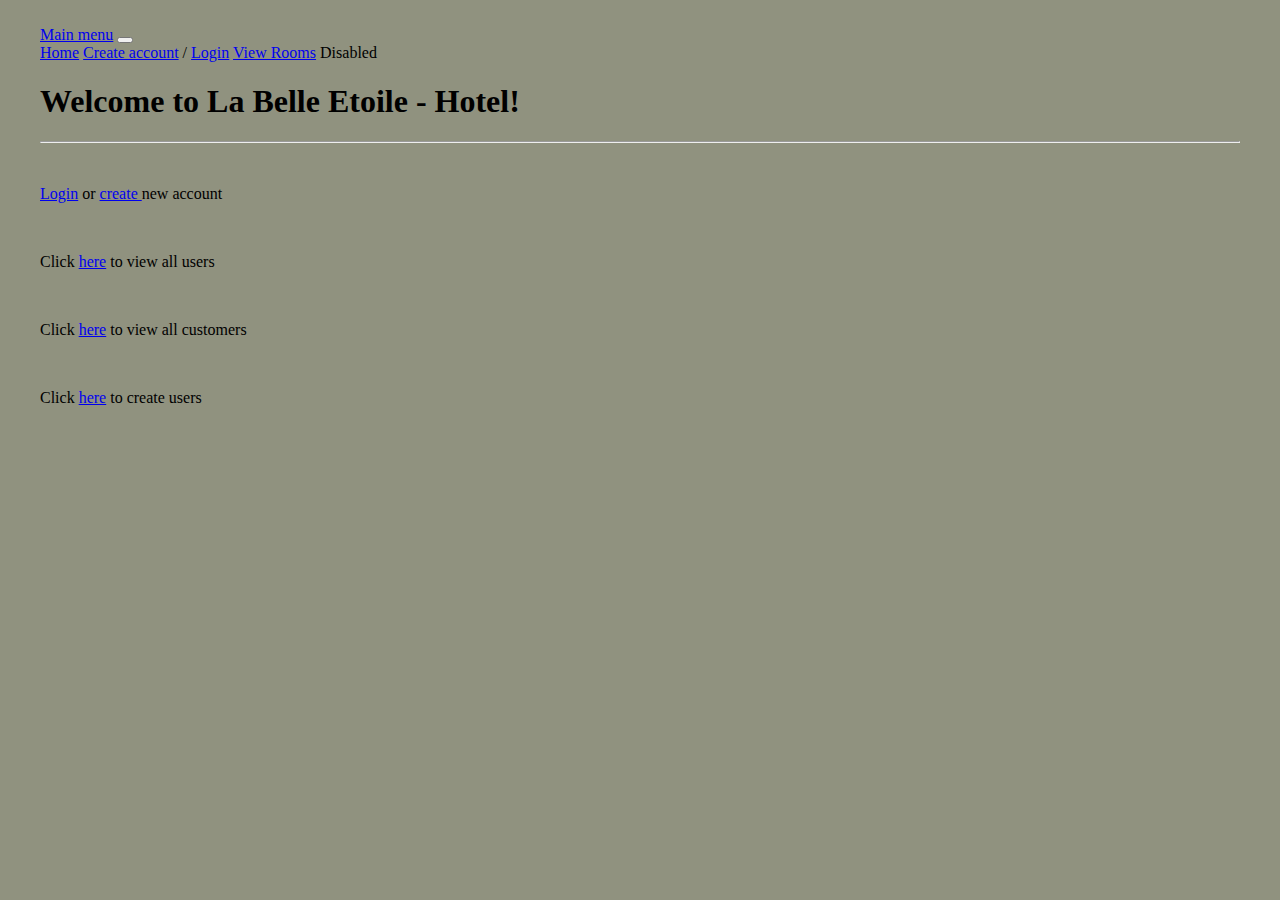
<file: src/main/resources/templates/index.html>
<!DOCTYPE html>
<html lang="en">
    <head>
        <meta charset="UTF-8">
        <title>La Belle Etoile - Hotel</title>
        <!-- Bootstrap CSS -->
        <link href="https://cdn.jsdelivr.net/npm/bootstrap@5.3.0/dist/css/bootstrap.min.css" rel="stylesheet" integrity="sha384-9ndCyUaIbzAi2FUVXJi0CjmCapSmO7SnpJef0486qhLnuZ2cdeRhO02iuK6FUUVM" crossorigin="anonymous">
        <!--------------------Import CSS ----------->
        <link rel="stylesheet" href="../static/css/styles.css">
    </head>
    <body>
        <!--------------------Navigation Section ----------->
        <nav class="navbar navbar-expand-lg bg-body-tertiary bg-dark border-bottom border-bottom-dark" data-bs-theme="dark" >
            <div class="container-fluid">
                <a class="navbar-brand" href="#">Main menu</a>
                <button class="navbar-toggler" type="button" data-bs-toggle="collapse" data-bs-target="#navbarNavAltMarkup" aria-controls="navbarNavAltMarkup" aria-expanded="false" aria-label="Toggle navigation">
                    <span class="navbar-toggler-icon"></span>
                </button>
                <div class="collapse navbar-collapse" id="navbarNavAltMarkup">
                    <div class="navbar-nav">
                        <a class="nav-link active" aria-current="page" href="/">Home</a>
                        <a class="nav-link" href="/register">Create account</a> /
                        <a class="nav-link" href="#" onclick="redirectToLoginPage()">Login</a>
                        <a class="nav-link" href="/roomList">View Rooms</a>
                        <a class="nav-link disabled">Disabled</a>
                    </div>
                </div>
            </div>
        </nav>

        <h1> Welcome to La Belle Etoile - Hotel!</h1>
        <hr>
        <br>
        <p> <a href="/login">Login</a> or <a href="/register"> create </a> new account</p>
        <br>
        <p> Click <a href="/users">here</a> to view all users</p>
        <br>
        <p> Click <a href="/customers">here</a> to view all customers</p>
        <br>
        <p> Click <a href="/customers">here</a> to create users</p>

        <script src="https://cdn.jsdelivr.net/npm/bootstrap@5.3.0/dist/js/bootstrap.bundle.min.js" integrity="sha384-geWF76RCwLtnZ8qwWowPQNguL3RmwHVBC9FhGdlKrxdiJJigb/j/68SIy3Te4Bkz" crossorigin="anonymous"></script>

        <!---------- JS LOGIN SCRIPT ---------->
        <script>
            function redirectToLoginPage() {
                window.location.href = "/login";
            }
        </script>

    </body>
</html>
</file>
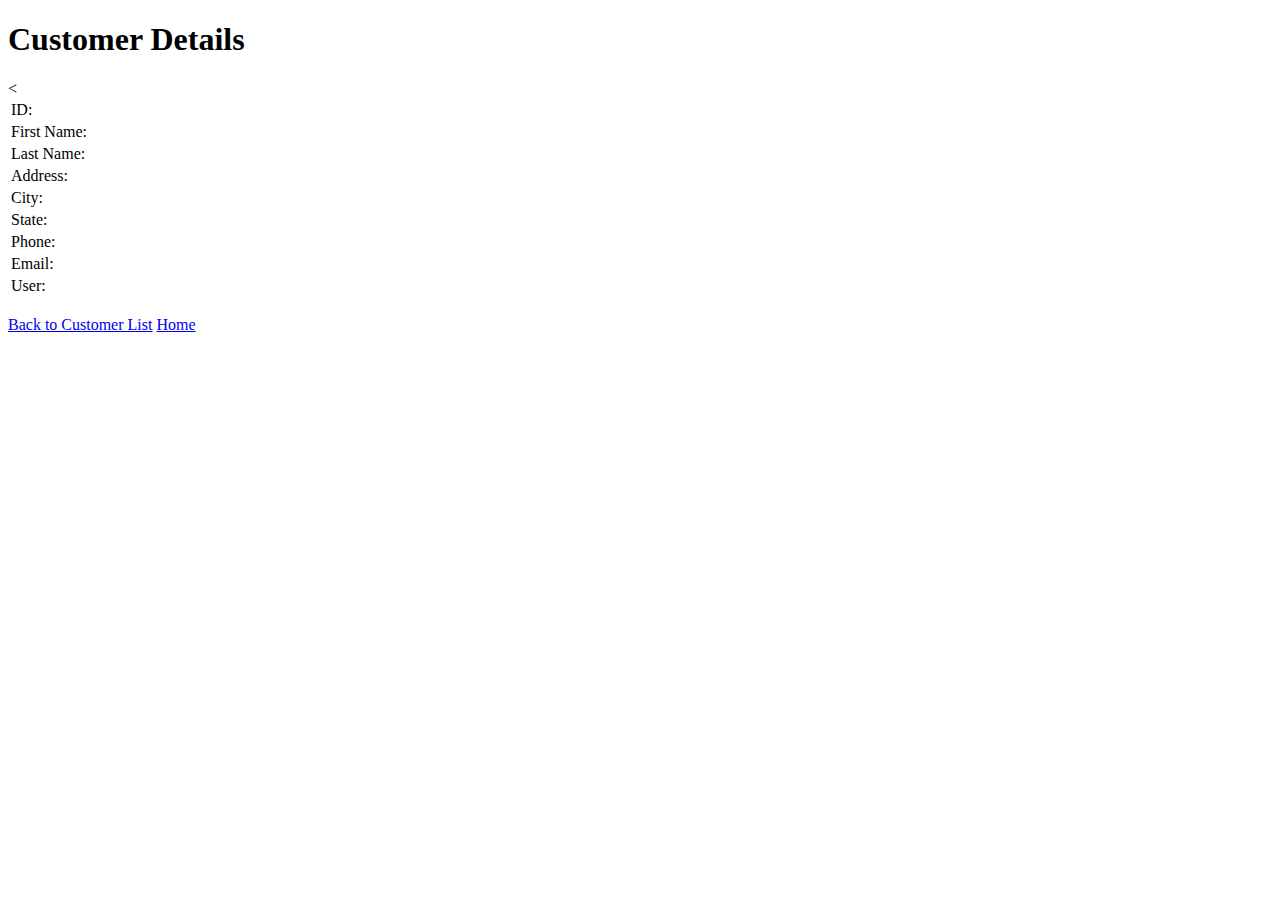
<file: src/main/resources/templates/customerDetails.html>
<!DOCTYPE html>
<html  xmlns:th="http://www.thymeleaf.org">
  <head>
      <meta charset="UTF-8">
      <title>Title</title>
  </head>
  <body>
      <h1>Customer Details</h1>
      <table>
          <tr>
              <td>ID:</td>
              <td th:text="${customer.id}"></td>
          </tr>
          <tr>
              <td>First Name:</td>
              <td th:text="${customer.firstName}"></td>
          </tr>
          <tr>
              <td>Last Name:</td>
              <td th:text="${customer.lastName}"></td>
          </tr>
          <<tr>
          <td>Address:</td>
          <td th:text="${customer.address}"></td>
      </tr>
          <tr>
              <td>City:</td>
              <td th:text="${customer.city}"></td>
          </tr>
          <tr>
              <td>State:</td>
              <td th:text="${customer.state}"></td>
          </tr>
          <tr>
              <td>Phone:</td>
              <td th:text="${customer.phone}"></td>
          </tr>
          <tr>
              <td>Email:</td>
              <td th:text="${customer.email}"></td>
          </tr>
          <tr>
              <td>User:</td>
              <td th:text="${customer.user?.username}"></td>
          </tr>
      </table>
      <br>
      <a href="/customers">Back to Customer List</a>
      <a href="/">Home</a>
  </body>
</html>
</file>
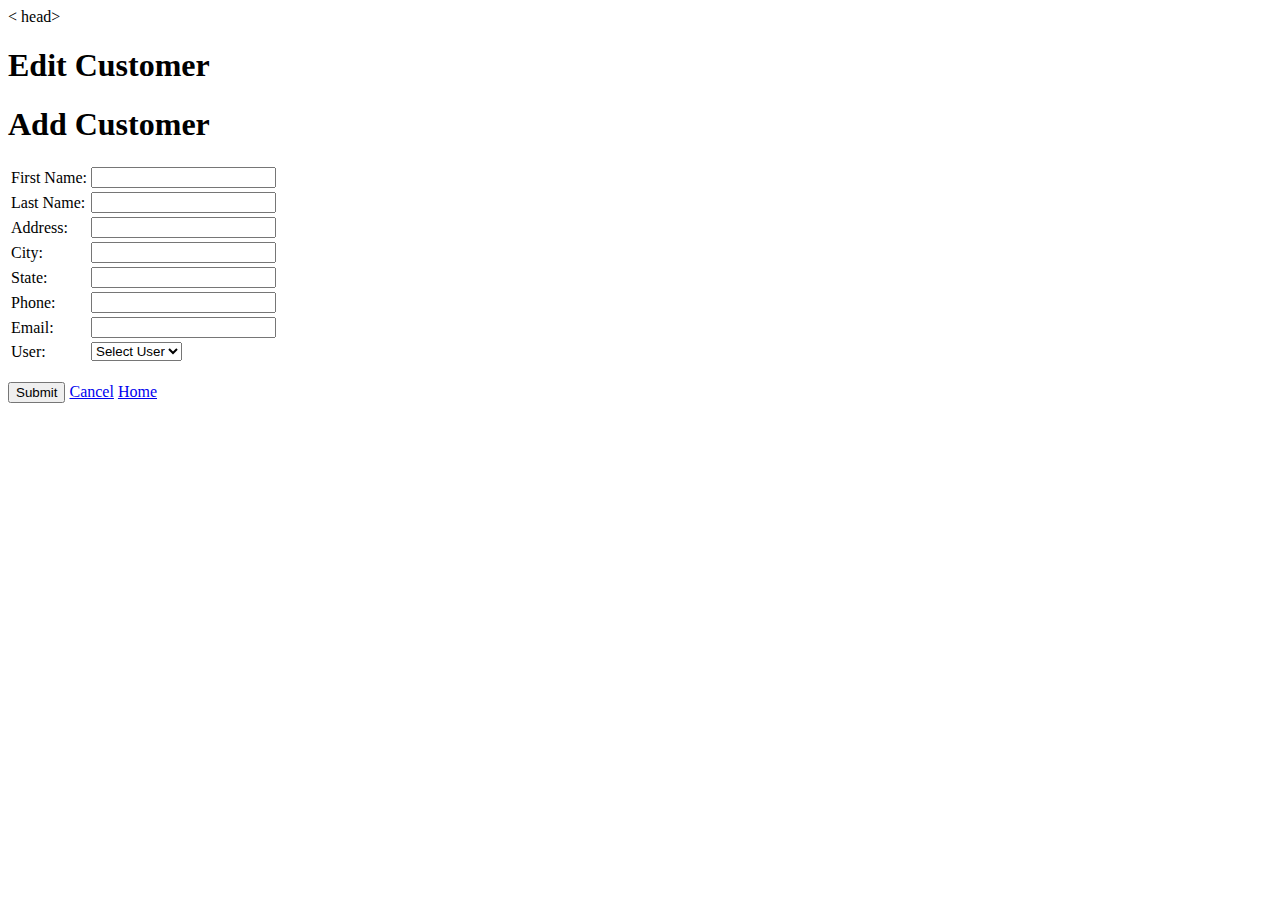
<file: src/main/resources/templates/customerForm.html>
<!DOCTYPE html>
<html  xmlns:th="http://www.thymeleaf.org" lang="en">
<   head>
        <meta charset="UTF-8">
        <title th:if="${edit}">Edit Customer</title>
        <title th:unless="${edit}">Add Customer</title>
    </head>
    <body>
        <h1 th:if="${edit}">Edit Customer</h1>
        <h1 th:unless="${edit}">Add Customer</h1>
        <form th:object="${customer}" th:action="@{/customers}" method="post">
            <input type="hidden" th:field="*{id}">
            <table>
                <tr>
                    <td>First Name:</td>
                    <td><input type="text" th:field="*{firstName}"></td>
                </tr>
                <tr>
                    <td>Last Name:</td>
                    <td><input type="text" th:field="*{lastName}"></td>
                </tr>
                <tr>
                    <td>Address:</td>
                    <td><input type="text" th:field="*{address}"></td>
                </tr>
                <tr>
                    <td>City:</td>
                    <td><input type="text" th:field="*{city}"></td>
                </tr>
                <tr>
                    <td>State:</td>
                    <td><input type="text" th:field="*{state}"></td>
                </tr>
                <tr>
                    <td>Phone:</td>
                    <td><input type="text" th:field="*{phone}"></td>
                </tr>
                <tr>
                    <td>Email:</td>
                    <td><input type="text" th:field="*{email}"></td>
                </tr>
                <tr>
                    <td>User:</td>
                    <td><select th:field="*{user}">
                        <option value="">Select User</option>
                        <option th:each="user : ${users}" th:value="${user}" th:text="${user.username}"></option>
                    </select></td>
                </tr>
            </table>
            <br>
            <button type="submit" th:text="${edit} ? 'Update' : 'Add'">Submit</button>
            <a href="/customers">Cancel</a>
            <a href="/">Home</a>
        </form>
    </body>
</html>
</file>
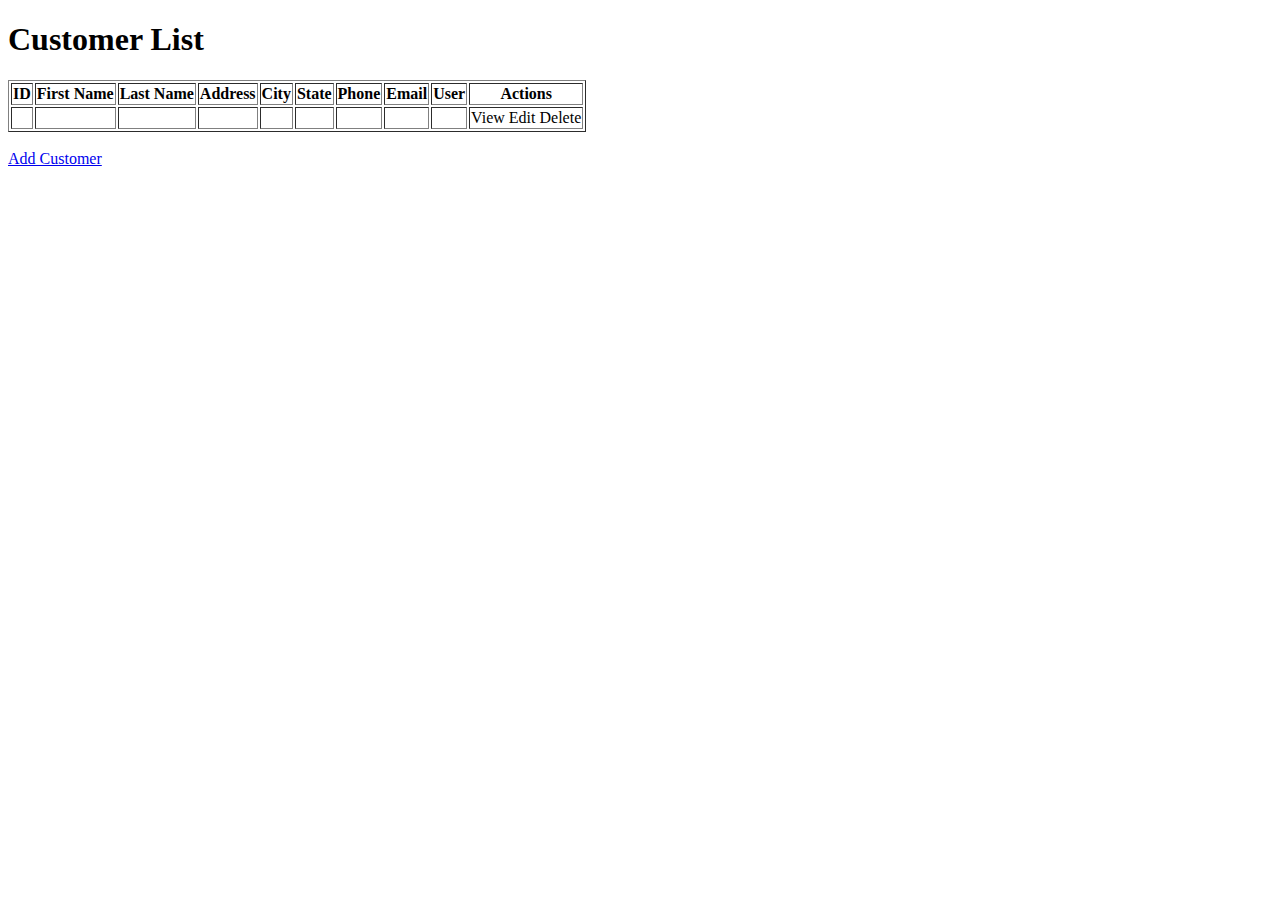
<file: src/main/resources/templates/customerList.html>
<!DOCTYPE html>
<html xmlns:th="http://www.thymeleaf.org" lang="en">
    <head>
        <meta charset="UTF-8">
        <title>Customer List</title>
    </head>
    <body>
        <h1>Customer List</h1>
        <table border="1">
            <tr>
                <th>ID</th>
                <th>First Name</th>
                <th>Last Name</th>
                <th>Address</th>
                <th>City</th>
                <th>State</th>
                <th>Phone</th>
                <th>Email</th>
                <th>User</th>
                <th>Actions</th>
            </tr>
            <tr th:each="customer : ${customers}">
                <td th:text="${customer.id}"></td>
                <td th:text="${customer.firstName}"></td>
                <td th:text="${customer.lastName}"></td>
                <td th:text="${customer.address}"></td>
                <td th:text="${customer.city}"></td>
                <td th:text="${customer.state}"></td>
                <td th:text="${customer.phone}"></td>
                <td th:text="${customer.email}"></td>
                <td th:text="${customer.user?.username}"></td>
                <td>
                    <a th:href="@{/customers/{id}(id=${customer.id})}">View</a>
                    <a th:href="@{/customers/{id}/edit(id=${customer.id})}">Edit</a>
                    <a th:href="@{/customers/{id}/delete(id=${customer.id})}" onclick="return confirm('Are you sure you want to delete this customer?')">Delete</a>
                </td>
            </tr>
        </table>
        <br>
        <a href="/customers/new">Add Customer</a>
    </body>
</html>
</file>
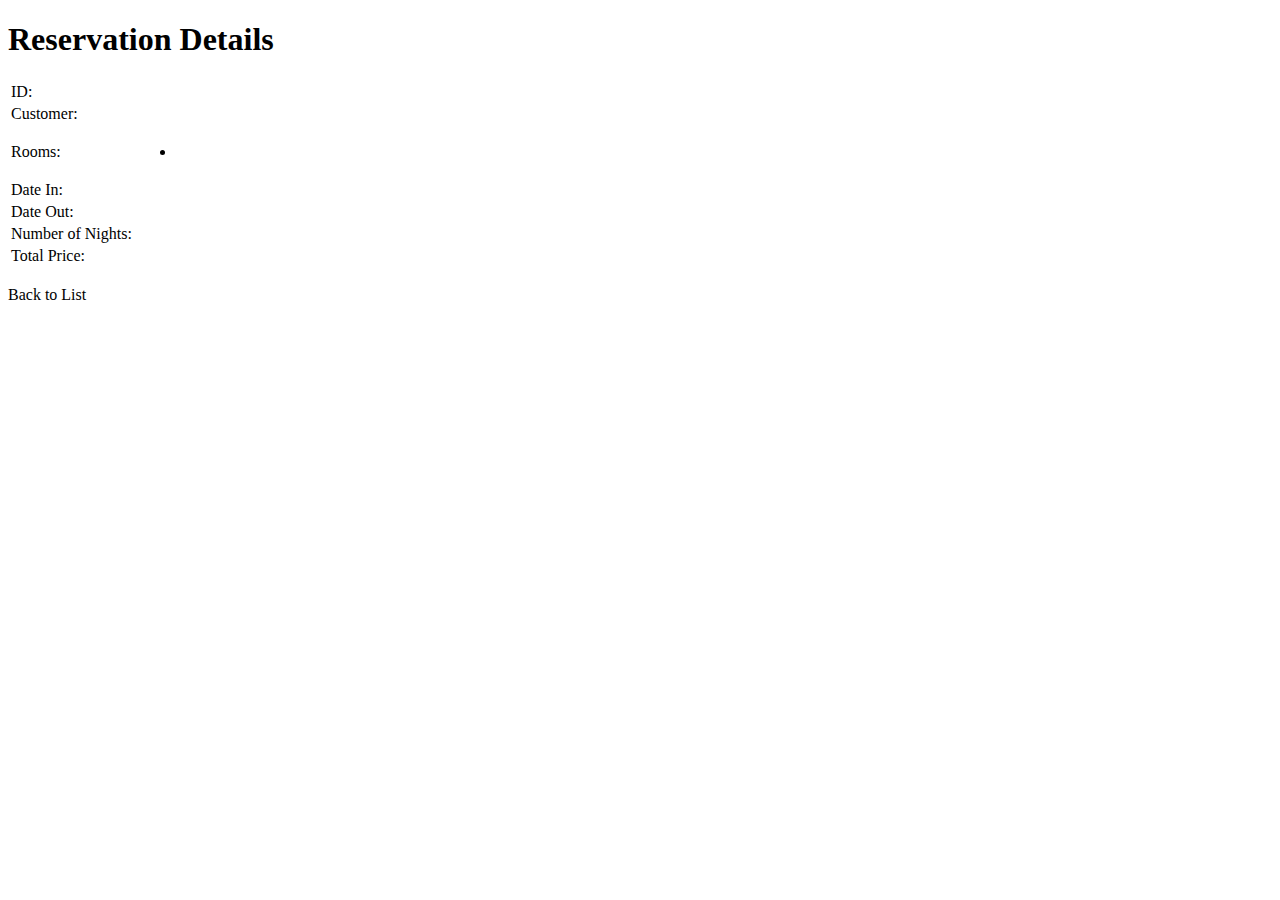
<file: src/main/resources/templates/reservationDetails.html>
<!DOCTYPE html>
<html xmlns:th="http://www.thymeleaf.org" lang="en">
    <head>
        <meta charset="UTF-8">
        <title>Reservation Details</title>
    </head>
    <body>
        <h1>Reservation Details</h1>
        <table>
            <tr>
                <td>ID:</td>
                <td th:text="${reservation.id}"></td>
            </tr>
            <tr>
                <td>Customer:</td>
                <td th:text="${reservation.customer.firstName} + ' ' + ${reservation.customer.lastName}"></td>
            </tr>
            <tr>
                <td>Rooms:</td>
                <td>
                    <ul>
                        <li th:each="room : ${reservation.rooms}" th:text="${room.roomNumber}"></li>
                    </ul>
                </td>
            </tr>
            <tr>
                <td>Date In:</td>
                <td th:text="${reservation.dateIn}"></td>
            </tr>
            <tr>
                <td>Date Out:</td>
                <td th:text="${reservation.dateOut}"></td>
            </tr>
            <tr>
                <td>Number of Nights:</td>
                <td th:text="${reservation.numberOfNights}"></td>
            </tr>
            <tr>
                <td>Total Price:</td>
                <td th:text="${reservation.totalPrice}"></td>
            </tr>
        </table>
        <br/>
        <a th:href="@{/reservations}">Back to List</a>
    </body>
</html>
</file>
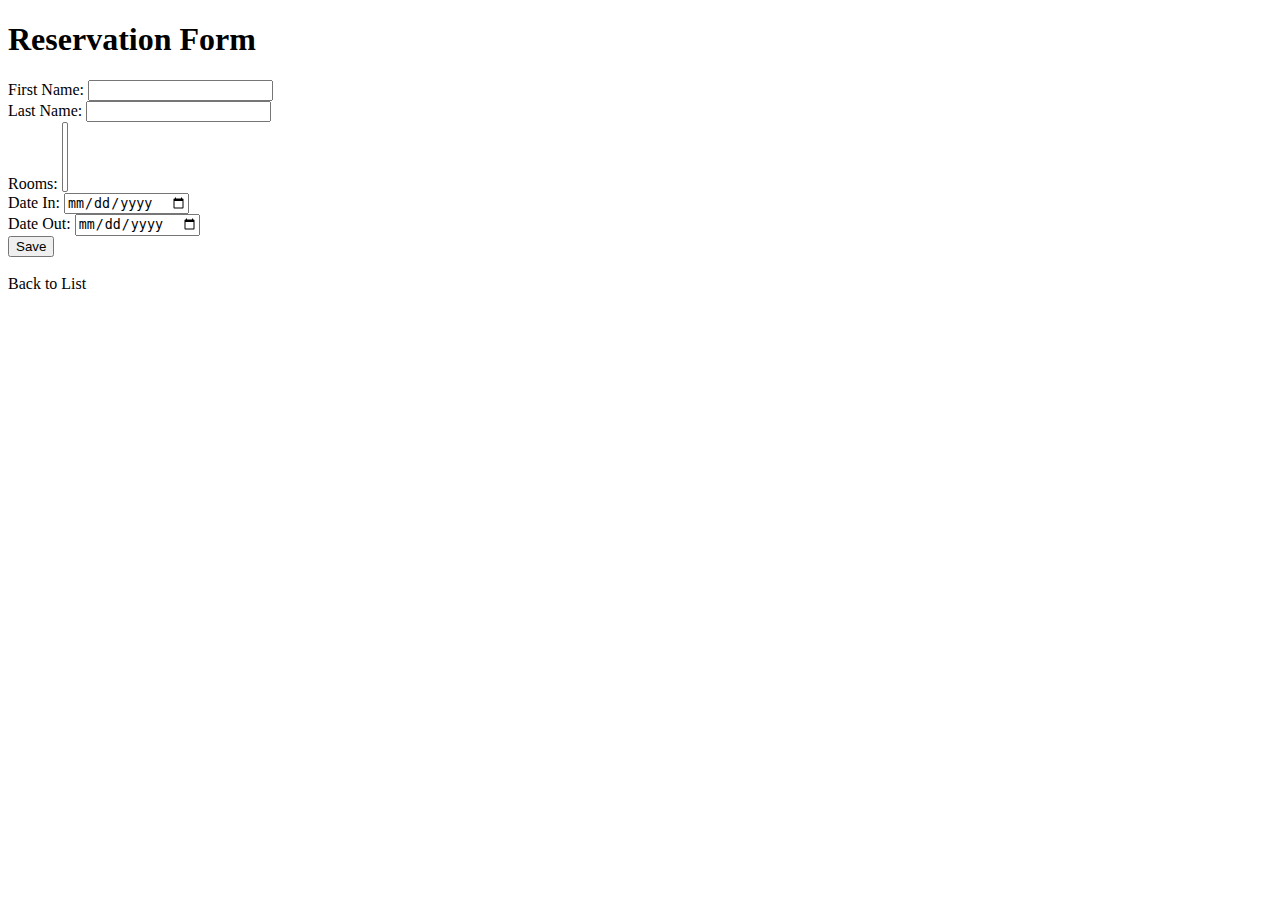
<file: src/main/resources/templates/reservationForm.html>
<!DOCTYPE html>
<html xmlns:th="http://www.thymeleaf.org" lang="en">
    <head>
        <meta charset="UTF-8">
        <title>Reservation Form</title>
    </head>
    <body>
        <h1>Reservation Form</h1>

        <form th:object="${reservationDto}" th:action="@{/reservations}" method="post">
            <input type="hidden" th:field="*{id}"/>

            <label for="customer.firstName">First Name:</label>
            <input type="text" th:field="*{customer.firstName}" id="customer.firstName"/>

            <br/>

            <label for="customer.lastName">Last Name:</label>
            <input type="text" th:field="*{customer.lastName}" id="customer.lastName"/>

            <br/>

            <label for="rooms">Rooms:</label>
            <select th:field="*{rooms}" id="rooms" multiple="multiple">
                <option th:each="room : ${availableRooms}" th:value="${room.id}" th:text="${room.roomNumber}"></option>
            </select>

            <br/>

            <label for="dateIn">Date In:</label>
            <input type="date" th:field="*{dateIn}" id="dateIn"/>

            <br/>

            <label for="dateOut">Date Out:</label>
            <input type="date" th:field="*{dateOut}" id="dateOut"/>
            <br/>
            <button type="submit">Save</button>
        </form>
        <br/>
        <a th:href="@{/reservations}">Back to List</a>
    </body>
</html>
</file>
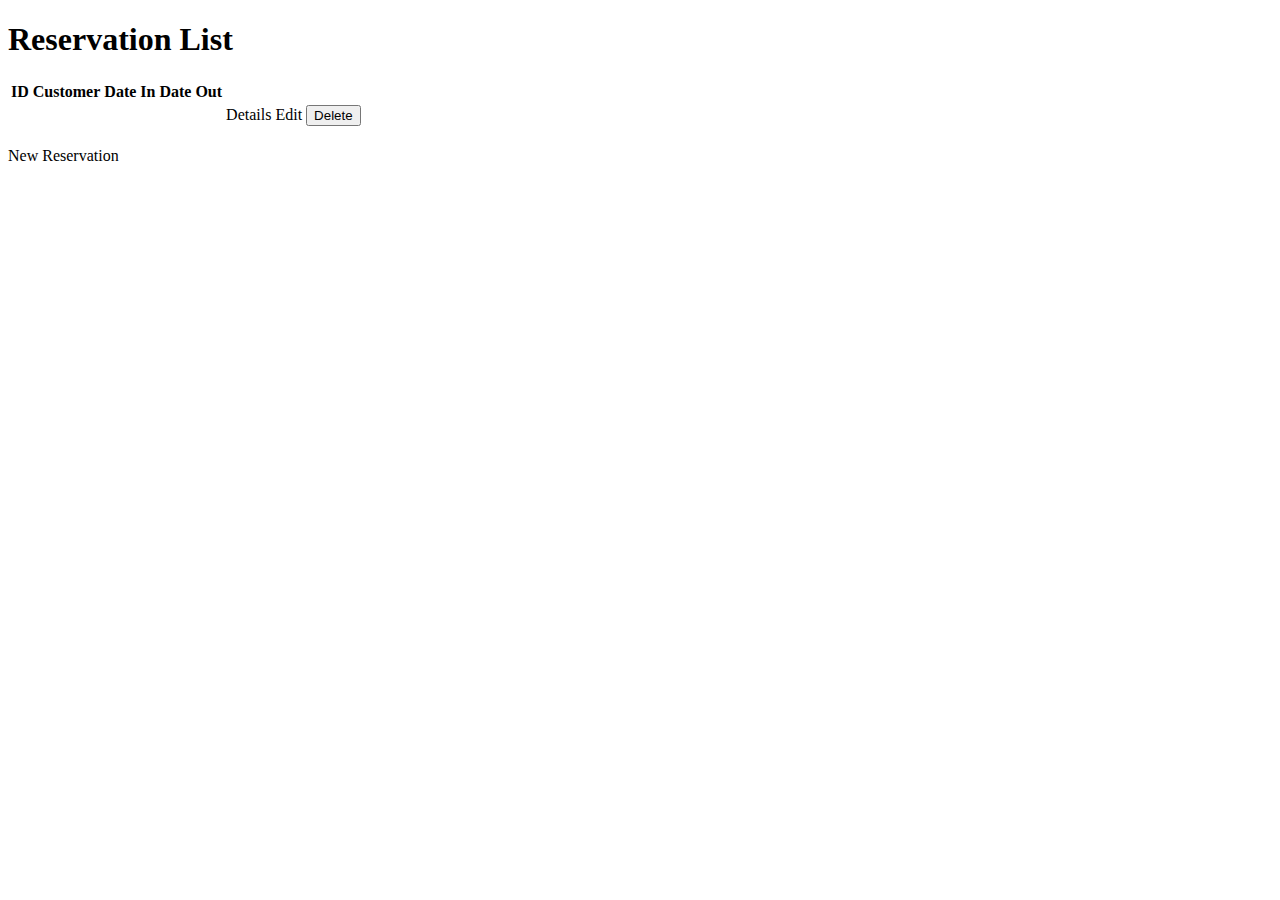
<file: src/main/resources/templates/reservationList.html>
<!DOCTYPE html>
<html xmlns:th="http://www.thymeleaf.org" lang="en">
    <head>
        <meta charset="UTF-8">
        <title>Reservation List</title>
    </head>
    <body>
        <h1>Reservation List</h1>

        <table>
            <thead>
            <tr>
                <th>ID</th>
                <th>Customer</th>
                <th>Date In</th>
                <th>Date Out</th>
                <th></th>
                <th></th>
            </tr>
            </thead>
            <tbody>
            <tr th:each="reservation : ${reservations}">
                <td th:text="${reservation.id}"></td>
                <td th:text="${reservation.customer.firstName} + ' ' + ${reservation.customer.lastName}"></td>
                <td th:text="${reservation.dateIn}"></td>
                <td th:text="${reservation.dateOut}"></td>
                <td><a th:href="@{/reservations/{reservationId}(reservationId=${reservation.id})}">Details</a></td>
                <td><a th:href="@{/reservations/{reservationId}/edit(reservationId=${reservation.id})}">Edit</a></td>
                <td>
                    <form th:action="@{/reservations/{reservationId}(reservationId=${reservation.id})}" method="post">
                        <input type="hidden" name="_method" value="delete"/>
                        <button type="submit">Delete</button>
                    </form>
                </td>
            </tr>
            </tbody>
        </table>

        <br/>

        <a th:href="@{/reservations/new}">New Reservation</a>
    </body>
</html>
</file>
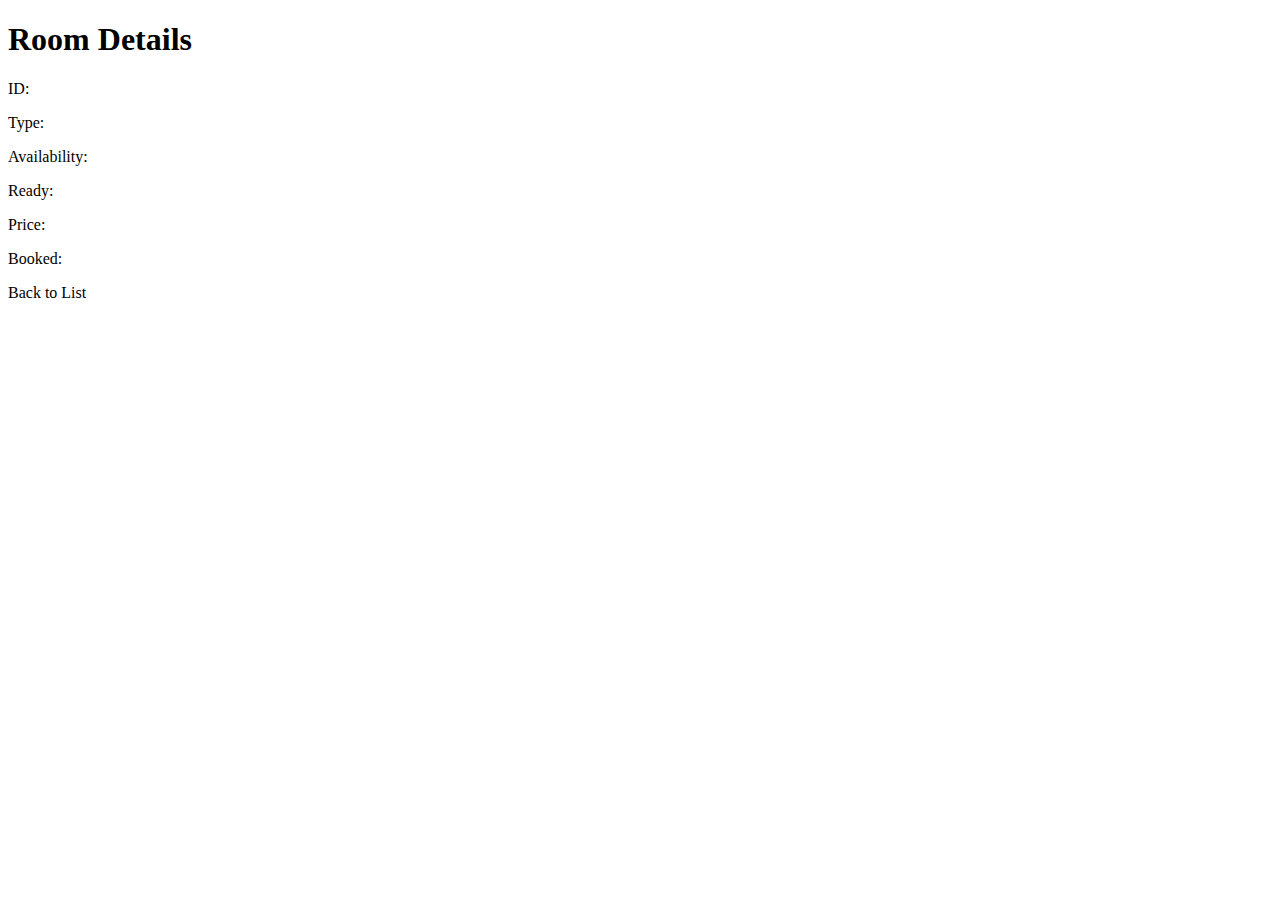
<file: src/main/resources/templates/roomDetails.html>
<!DOCTYPE html>
<html xmlns:th="http://www.thymeleaf.org">
    <head>
        <meta charset="UTF-8">
        <title>Room Details</title>
    </head>
    <body>
        <h1>Room Details</h1>
        <p>ID: <span th:text="${room.id}"></span></p>
        <p>Type: <span th:text="${room.roomType}"></span></p>
        <p>Availability: <span th:text="${room.availability}"></span></p>
        <p>Ready: <span th:text="${room.ready}"></span></p>
        <p>Price: <span th:text="${room.price}"></span></p>
        <p>Booked: <span th:text="${room.booked}"></span></p>
        <a th:href="@{/rooms}" class="btn btn-primary">Back to List</a>
    </body>
</html>
</file>
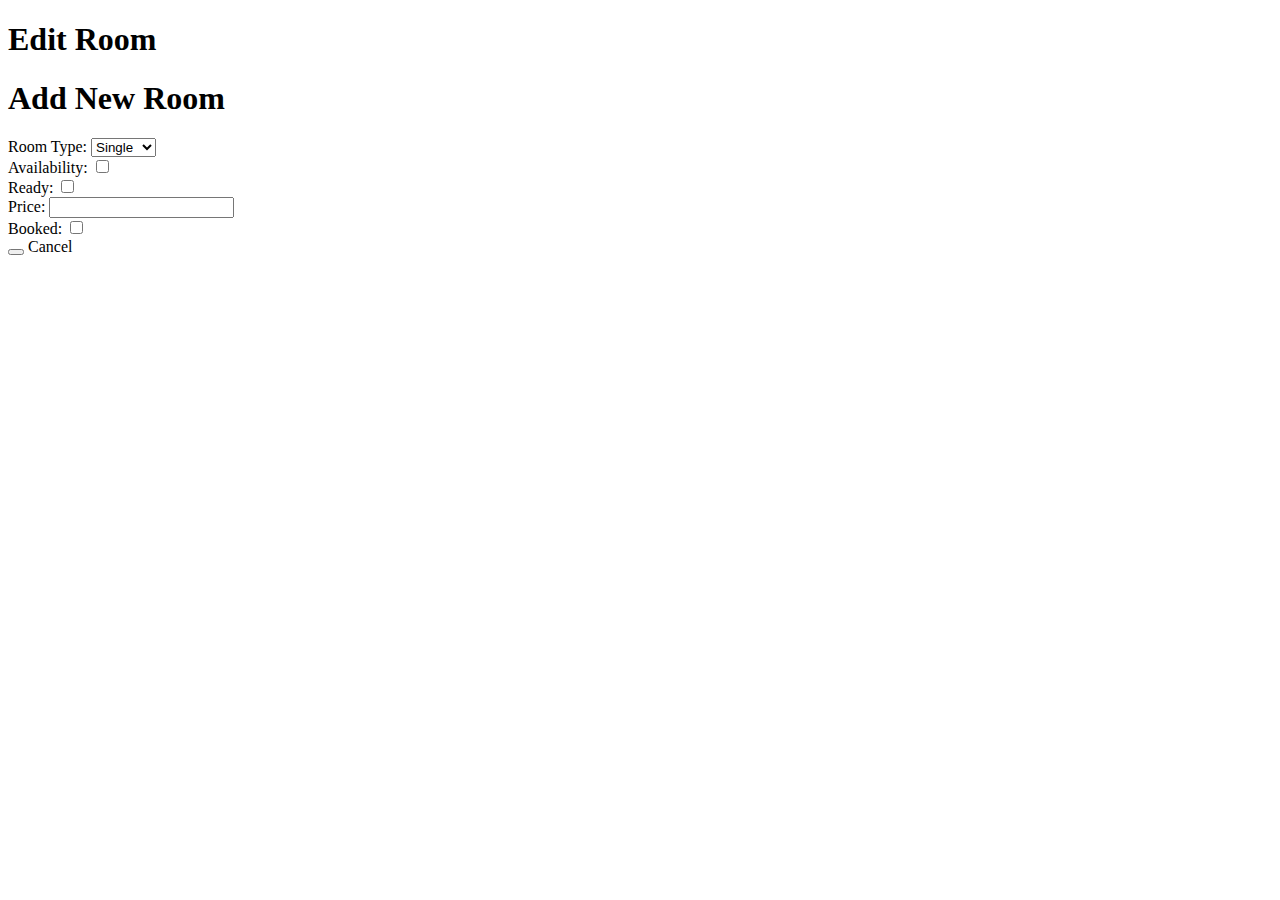
<file: src/main/resources/templates/roomForm.html>
<!DOCTYPE html>
<html xmlns:th="http://www.thymeleaf.org" lang="en">
    <head>
        <meta charset="UTF-8">
        <title>Room Form</title>
    </head>
    <body>
        <h1 th:if="${edit}">Edit Room</h1>
        <h1 th:unless="${edit}">Add New Room</h1>
        <form th:object="${roomDto}" th:action="@{/rooms}" method="post">
            <input type="hidden" th:field="*{id}">
            <div>
                <label for="roomType">Room Type:</label>
                <select id="roomType" th:field="*{roomType}">
                    <option value="SINGLE">Single</option>
                    <option value="DOUBLE">Double</option>
                    <option value="DELUXE">Deluxe</option>
                </select>
            </div>
            <div>
                <label for="availability">Availability:</label>
                <input type="checkbox" id="availability" th:field="*{availability}">
            </div>
            <div>
                <label for="ready">Ready:</label>
                <input type="checkbox" id="ready" th:field="*{ready}">
            </div>
            <div>
                <label for="price">Price:</label>
                <input type="number" id="price" th:field="*{price}">
            </div>
            <div>
                <label for="booked">Booked:</label>
                <input type="checkbox" id="booked" th:field="*{booked}">
            </div>
            <div>
                <button type="submit" class="btn btn-primary" th:text="${edit} ? 'Update' : 'Save'"></button>
                <a th:href="@{/rooms}" class="btn btn-secondary">Cancel</a>
            </div>
        </form>
    </body>
</html>
</file>
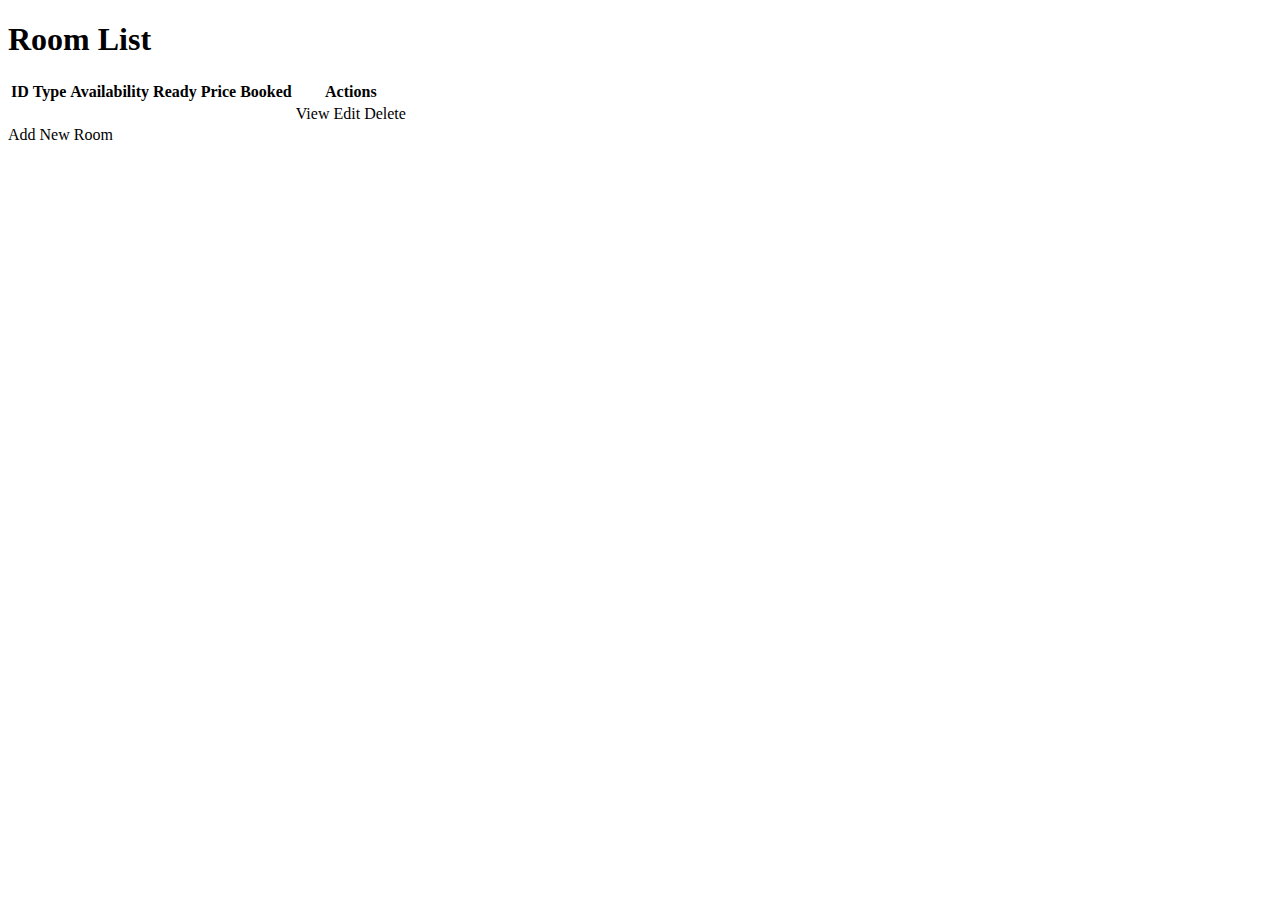
<file: src/main/resources/templates/roomList.html>
<!DOCTYPE html>
<html xmlns:th="http://www.thymeleaf.org" lang="en">
    <head>
        <meta charset="UTF-8">
        <title>Room's List</title>
    </head>
    <body>
        <h1>Room List</h1>
        <table>
            <thead>
            <tr>
                <th>ID</th>
                <th>Type</th>
                <th>Availability</th>
                <th>Ready</th>
                <th>Price</th>
                <th>Booked</th>
                <th>Actions</th>
            </tr>
            </thead>
            <tbody>
            <tr th:each="room : ${rooms}">
                <td th:text="${room.id}"></td>
                <td th:text="${room.roomType}"></td>
                <td th:text="${room.availability}"></td>
                <td th:text="${room.ready}"></td>
                <td th:text="${room.price}"></td>
                <td th:text="${room.booked}"></td>
                <td>
                    <a th:href="@{'/rooms/' + ${room.id}}" class="btn btn-primary">View</a>
                    <a th:href="@{'/rooms/' + ${room.id} + '/edit'}" class="btn btn-warning">Edit</a>
                    <a th:href="@{'/rooms/' + ${room.id} + '/delete'}" class="btn btn-danger" onclick="return confirm('Are you sure you want to delete this room?')">Delete</a>
                </td>
            </tr>
            </tbody>
        </table>
        <a th:href="@{/rooms/new}" class="btn btn-primary">Add New Room</a>
    </body>
</html>
</file>
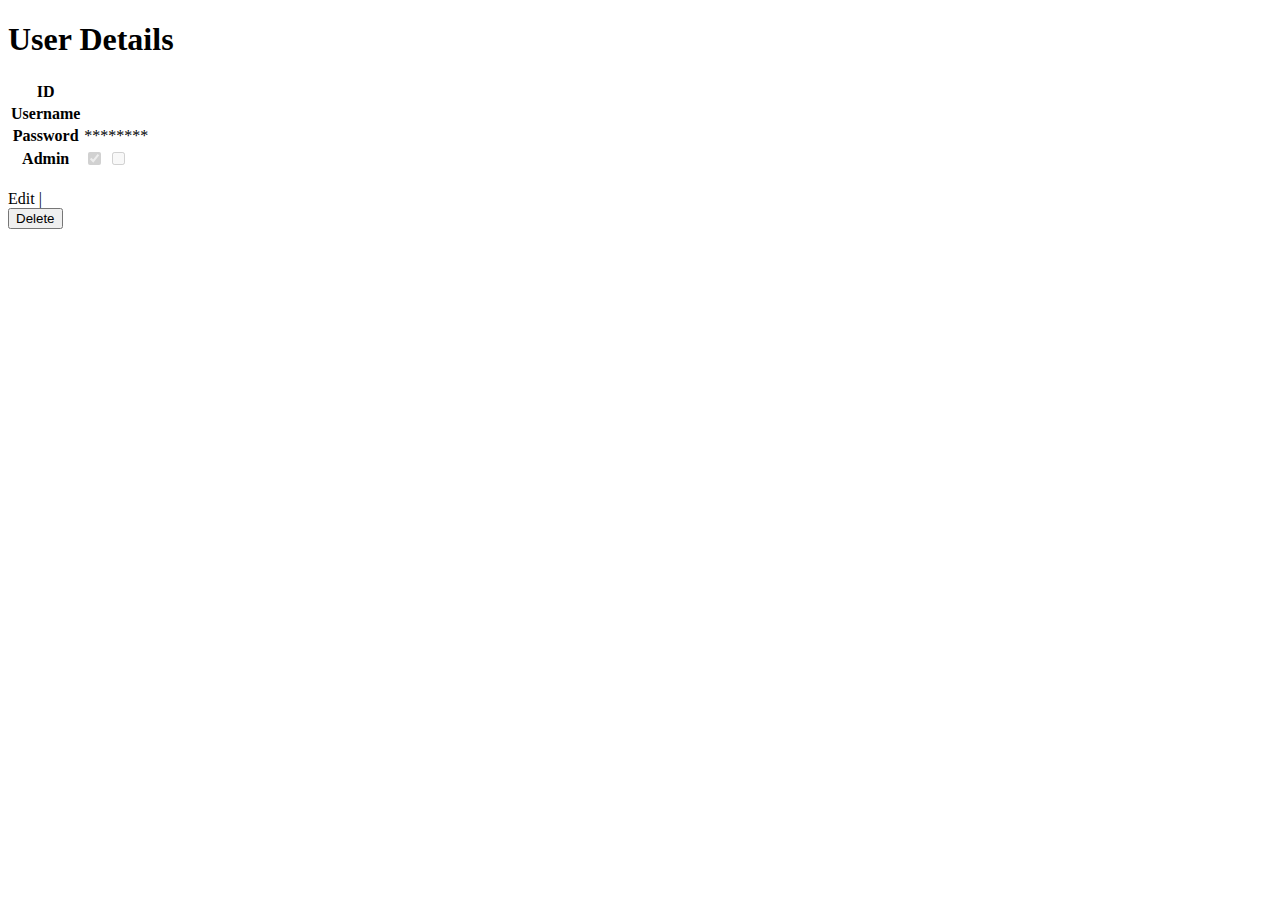
<file: src/main/resources/templates/userDetails.html>
<!DOCTYPE html>
<html xmlns:th="http://www.thymeleaf.org" lang="en">
    <head>
        <meta charset="UTF-8">
        <title>User Details</title>
    </head>
    <body>
        <h1>User Details</h1>
        <table>
            <tr>
                <th>ID</th>
                <td th:text="${user.id}"></td>
            </tr>
            <tr>
                <th>Username</th>
                <td th:text="${user.username}"></td>
            </tr>
            <tr>
                <th>Password</th>
                <td>********</td> <!-- Hide password -->
            </tr>
            <tr>
                <th>Admin</th>
                <td>
                    <input type="checkbox" th:if="${user.admin}" checked disabled>
                    <input type="checkbox" th:if="${not user.admin}" disabled>
                </td>
            </tr>
        </table>
        <br>
        <a th:href="@{/users/{id}/edit(id=${user.id})}">Edit</a> |
        <form th:action="@{/users/{id}/delete(id=${user.id})}" method="post" onsubmit="return confirm('Are you sure you want to delete this user?');">
            <button type="submit">Delete</button>
        </form>
    </body>
</html>
</file>
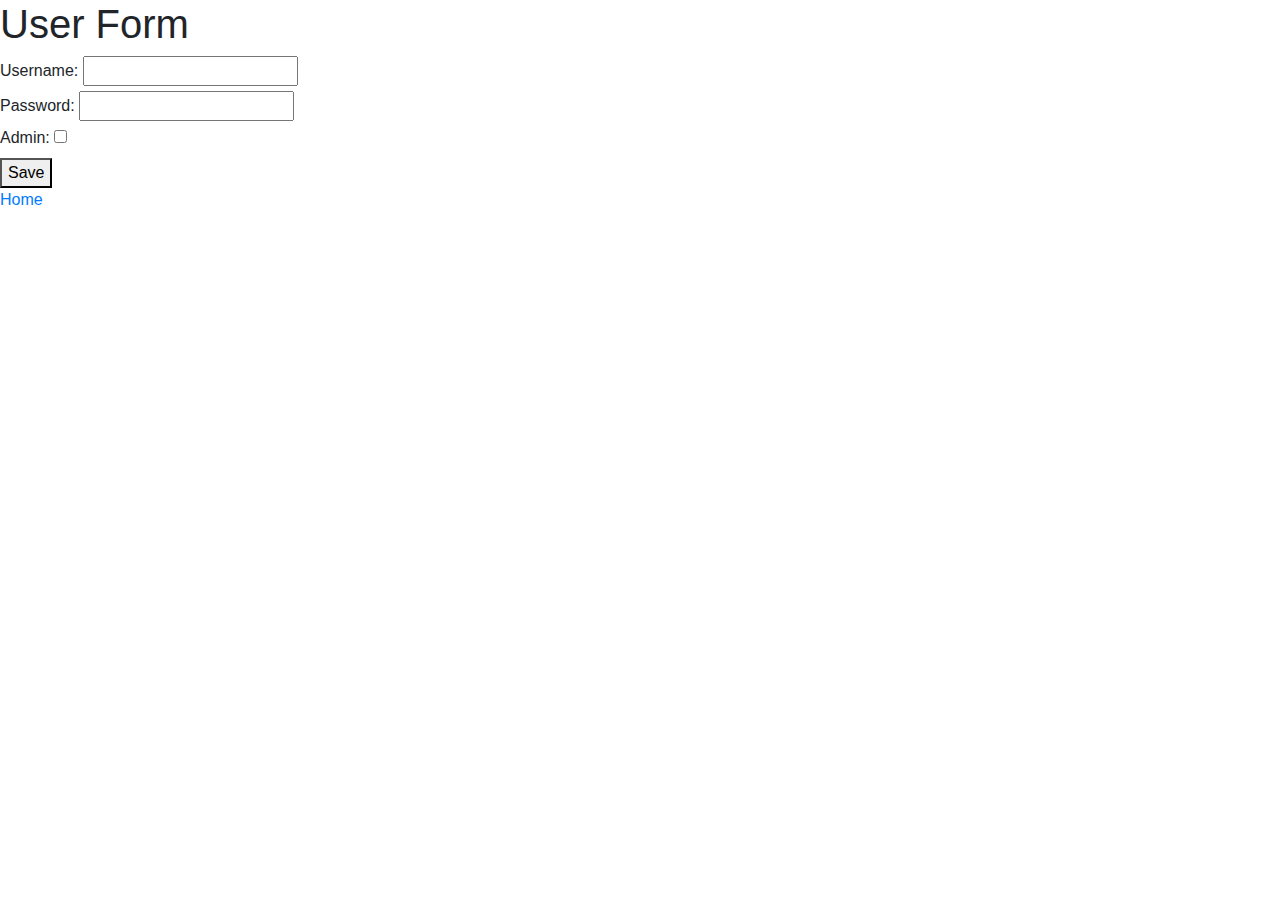
<file: src/main/resources/templates/userForm.html>
<!DOCTYPE html>
<html xmlns:th="http://www.thymeleaf.org" lang="en">
    <head>
        <meta charset="UTF-8">
        <title>User Form</title>
        <!-- Bootstrap CSS -->
        <link rel="stylesheet" href="https://cdn.jsdelivr.net/npm/bootstrap@4.3.1/dist/css/bootstrap.min.css" integrity="sha384-ggOyR0iXCbMQv3Xipma34MD+dH/1fQ784/j6cY/iJTQUOhcWr7x9JvoRxT2MZw1T" crossorigin="anonymous"
    </head>
    <body>
        <h1>User Form</h1>
        <form method="post" th:action="@{/users}">
            <label for="username">Username:</label>
            <input type="text" id="username" name="username" required>
            <br>
            <label for="password">Password:</label>
            <input type="password" id="password" name="password" required>
            <br>
            <label for="admin">Admin:</label>
            <input type="checkbox" id="admin" name="admin">
            <br>
            <button type="submit">Save</button>
        </form>
        <a href="/">Home</a>

        <script src="https://cdn.jsdelivr.net/npm/bootstrap@4.3.1/dist/js/bootstrap.min.js" integrity="sha384-JjSmVgyd0p3pXB1rRibZUAYoIIy6OrQ6VrjIEaFf/nJGzIxFDsf4x0xIM+B07jRM" crossorigin="anonymous"></script>
    </body>
</html>
</file>
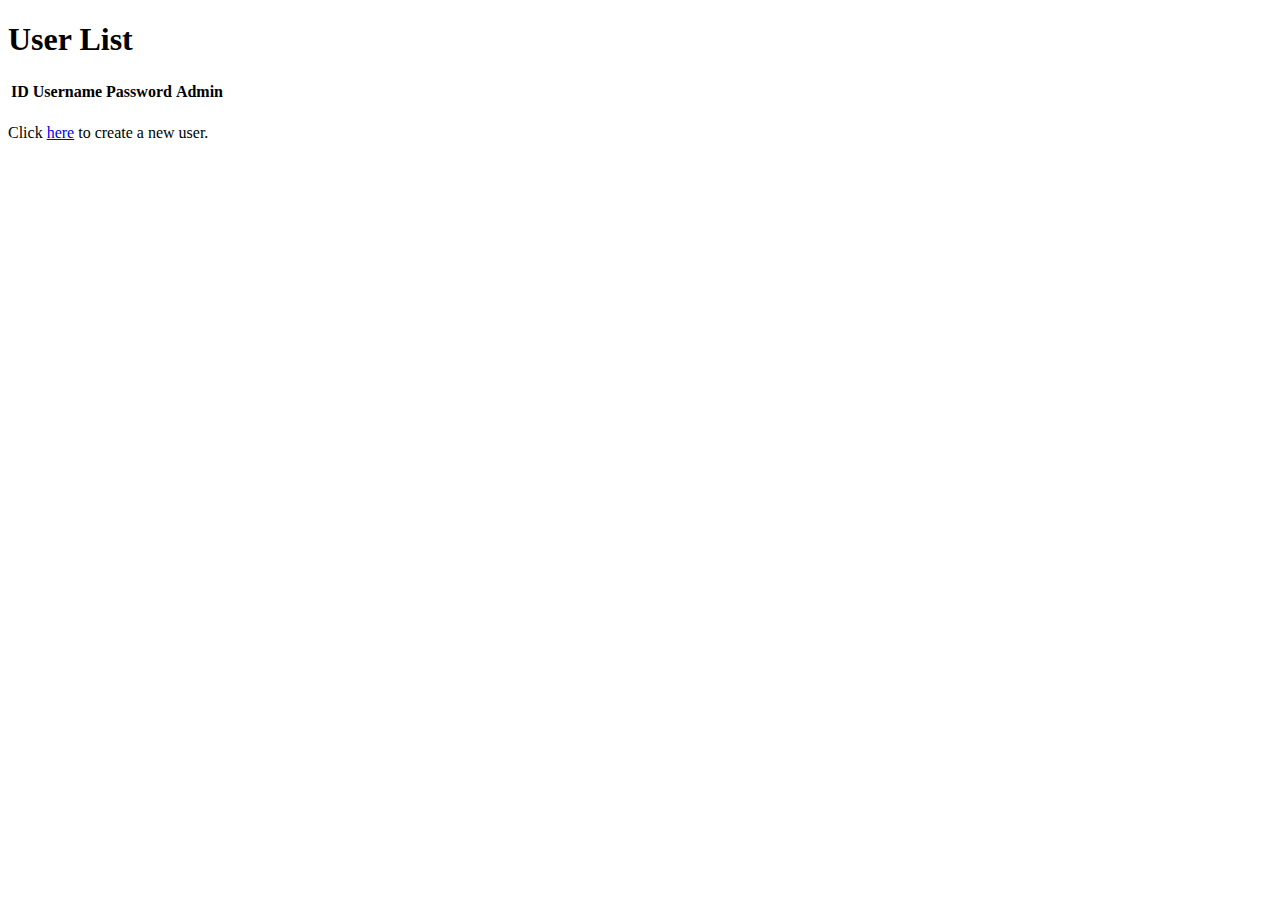
<file: src/main/resources/templates/userList.html>
<!DOCTYPE html>
<html xmlns:th="http://www.thymeleaf.org" lang="en">
    <head>
        <meta charset="UTF-8">
        <title>User List</title>
    </head>
    <body>
        <h1>User List</h1>
        <table>
            <tr>
                <th>ID</th>
                <th>Username</th>
                <th>Password</th>
                <th>Admin</th>
            </tr>
            <tr th:each="user : ${users}">
                <td th:text="${user.id}"></td>
                <td th:text="${user.username}"></td>
                <td th:text="${user.password}"></td>
                <td th:text="${user.admin}"></td>
            </tr>
        </table>
        <p>Click <a href="/users/new">here</a> to create a new user.</p>
    </body>
</html>
</file>
<file: src/main/resources/static/css/styles.css>
/*@import "loginStyles.css";*/
body{
    width: 1200px;
    height: auto;
    margin: 2% auto;
    background: #90927F;
}
</file>
